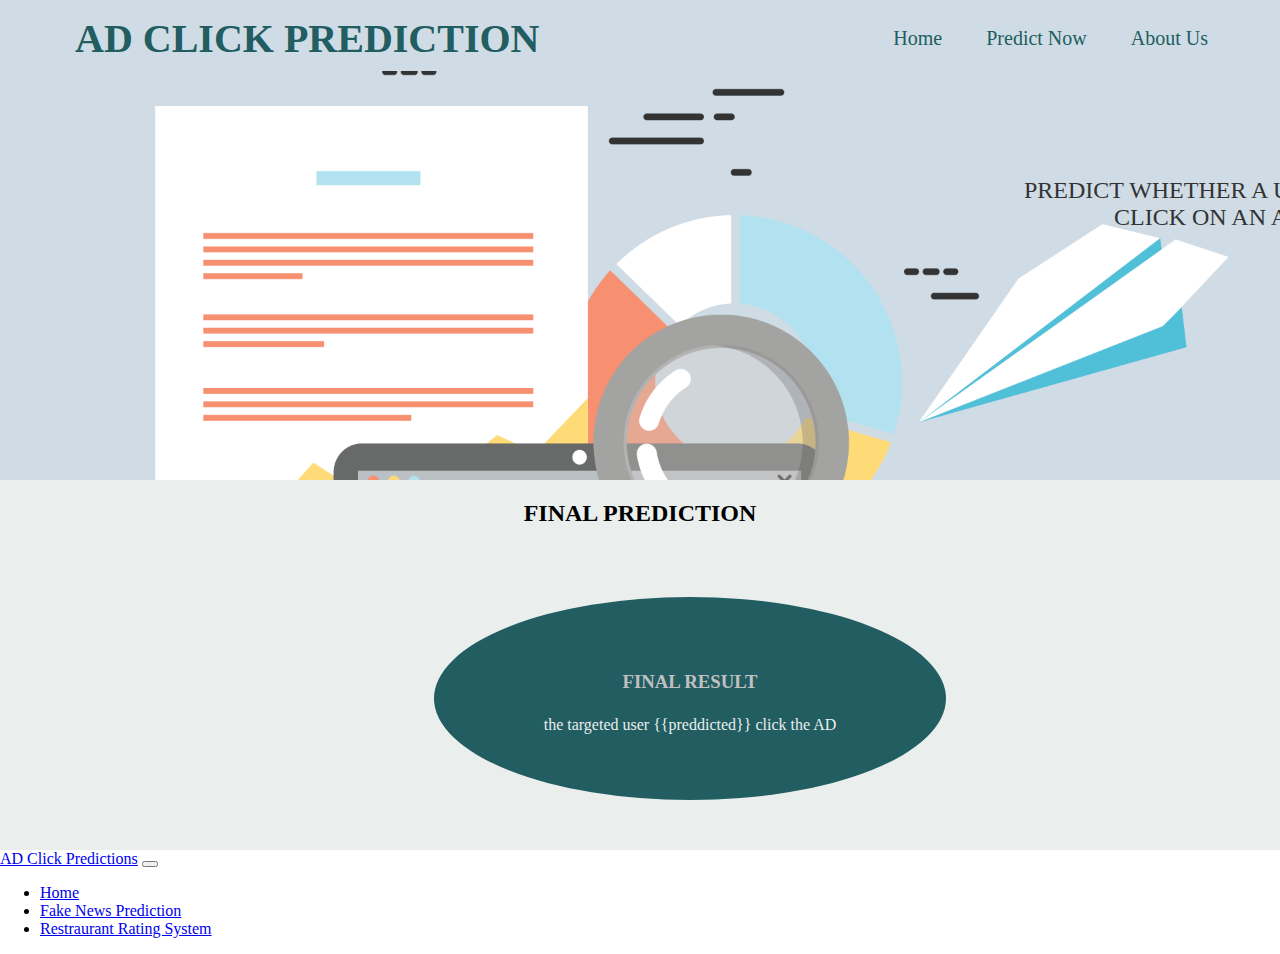
<file: templates/final.html>
<!DOCTYPE html>
<html lang="en">
<head>
    <meta charset="UTF-8">
    <meta http-equiv="X-UA-Compatible" content="IE=edge">
    <meta name="viewport" content="width=device-width, initial-scale=1.0">
    <link rel="shortcut icon" href="/static/images/favicon.ico" type="image/x-icon">
    <link href="https://cdn.jsdelivr.net/npm/bootstrap@5.1.3/dist/css/bootstrap.min.css" rel="stylesheet" integrity="sha384-1BmE4kWBq78iYhFldvKuhfTAU6auU8tT94WrHftjDbrCEXSU1oBoqyl2QvZ6jIW3" crossorigin="anonymous">
    <link rel="stylesheet" href="/static/css/shared.css">
    <link rel="stylesheet" href="/static/css/final.css">
    <title>Result</title>
</head>
<body>
  <header>
    <div id="page-logo">
        <a href="/">AD Click Prediction</a>
    </div>
    <nav>
        <ul>
            <li><a href="/">Home</a></li>
            <li><a href="/predict">Predict Now</a></li>
            <li><a href="/about-us">About Us</a></li>
        </ul>
    </nav>
</header>
    <main>
        <section id="hero">
            <div id="hero-content">
                <h1>.</h1>
                <p>Predict whether a user will click on an AD or not</p>
            </div>
        </section>
        <div id="title">
            <h2>FINAL PREDICTION</h2>
        </div>
        <section id="result">
            <div id="pred">
                <h3>FINAL RESULT</h3>
                <p>the targeted user {{preddicted}} click the AD</p>
            </div>
        </section>
    </main>
    <footer>
      <nav class="navbar navbar-expand-lg navbar-dark bg-dark">
          <div class="container-fluid">
            <a class="navbar-brand" href="/">AD Click Predictions</a>
            <button class="navbar-toggler" type="button" data-bs-toggle="collapse" data-bs-target="#navbarNavDropdown" aria-controls="navbarNavDropdown" aria-expanded="false" aria-label="Toggle navigation">
              <span class="navbar-toggler-icon"></span>
            </button>
            <div class="collapse navbar-collapse" id="navbarNavDropdown">
              <ul class="navbar-nav">
                <li class="nav-item">
                  <a class="nav-link active" aria-current="page" href="/">Home</a>
                </li>
                <li class="nav-item">
                  <a class="nav-link" href="https://fakenewslr.herokuapp.com/" target="_blank">Fake News Prediction</a>
                </li>
                <li class="nav-item">
                  <a class="nav-link" href="https://ratingz.herokuapp.com/" target="_blank">Restraurant Rating System</a>
                </li>
                
              </ul>
            </div>
          </div>
        </nav>
  </footer>
</body>
</html>
</file>
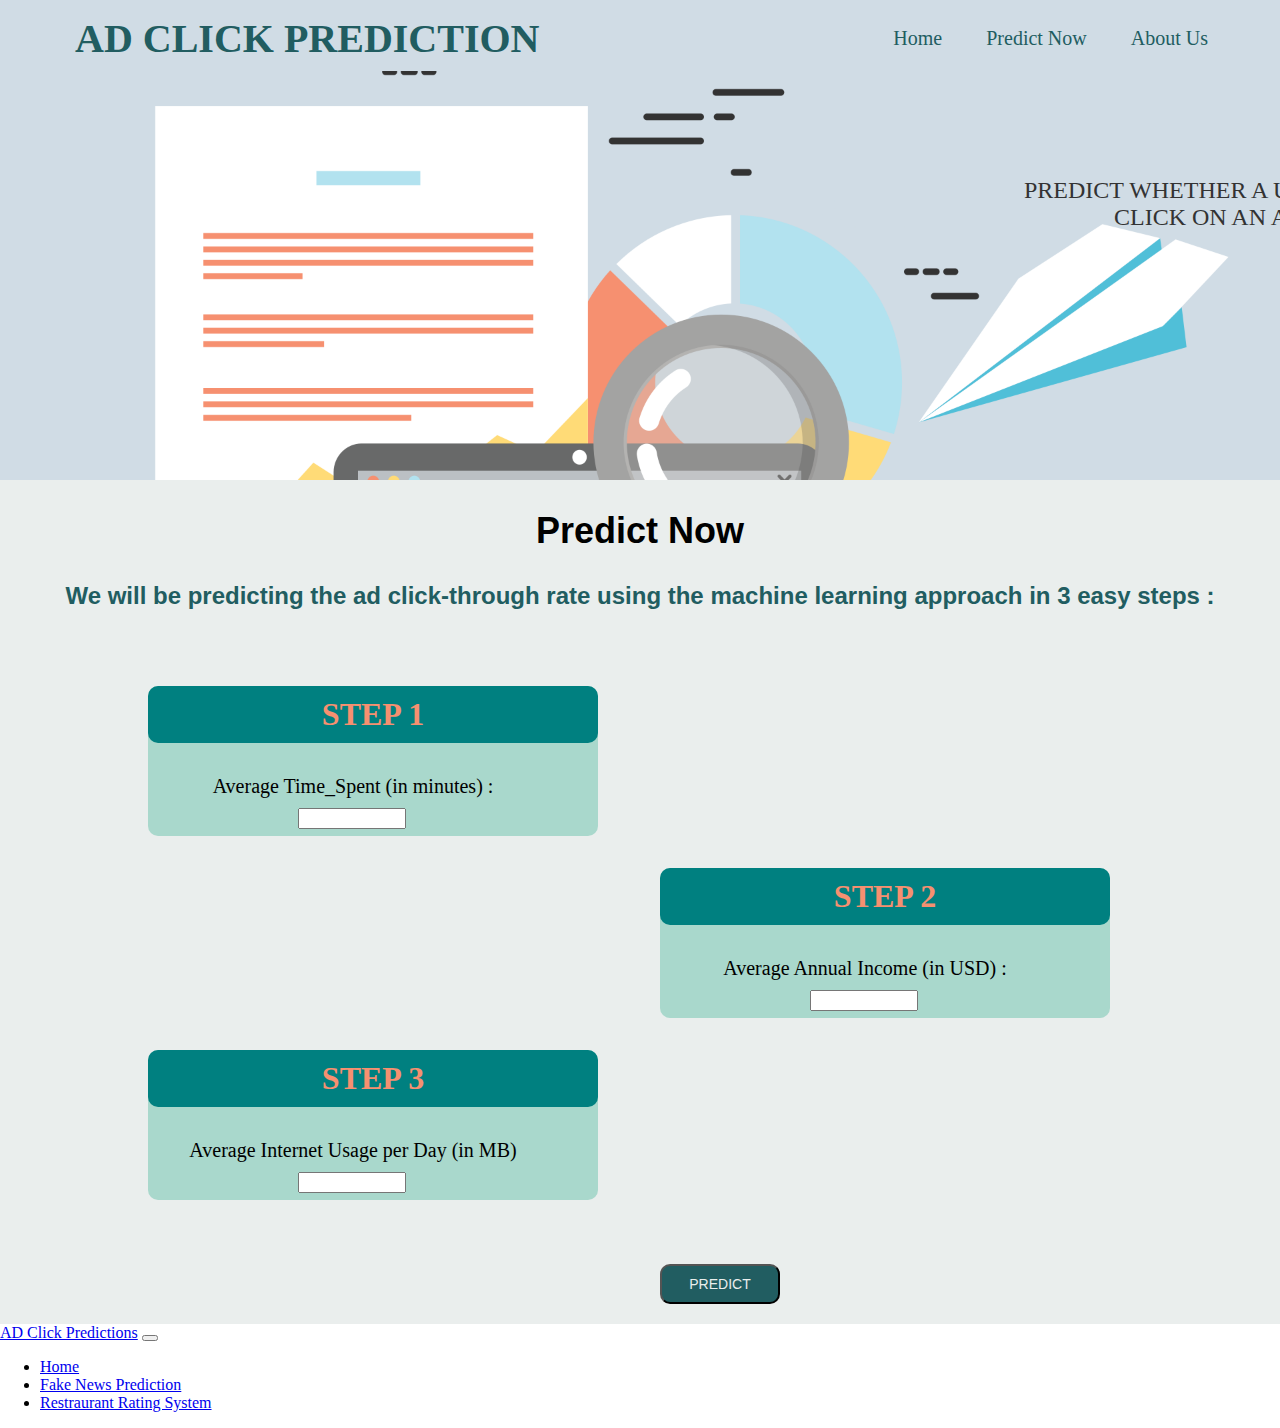
<file: templates/pred.html>
<!DOCTYPE html>
<html lang="en">
<head>
    <meta charset="UTF-8">
    <meta http-equiv="X-UA-Compatible" content="IE=edge">
    <meta name="viewport" content="width=device-width, initial-scale=1.0">
    <link rel="shortcut icon" href="/static/images/favicon.ico" type="image/x-icon">
    <link href="https://cdn.jsdelivr.net/npm/bootstrap@5.1.3/dist/css/bootstrap.min.css" rel="stylesheet" integrity="sha384-1BmE4kWBq78iYhFldvKuhfTAU6auU8tT94WrHftjDbrCEXSU1oBoqyl2QvZ6jIW3" crossorigin="anonymous">
    <link rel="stylesheet" href="/static/css/shared.css">
    <link rel="stylesheet" href="/static/css/pred.css">
    <title>Prediction</title>
</head>
<body>
    <header>
        <div id="page-logo">
            <a href="/">AD Click Prediction</a>
        </div>
        <nav>
            <ul>
                <li><a href="/">Home</a></li>
                <li><a href="/predict">Predict Now</a></li>
                <li><a href="/about-us">About Us</a></li>
            </ul>
        </nav>
    </header>
    <main>
        <section id="hero">
            <div id="hero-content">
                <h1>.</h1>
                <p>Predict whether a user will click on an AD or not</p>
            </div>
        </section>
        <div  id="predict">
            <h2>Predict Now</h2>
            <p>We will be predicting the ad click-through rate using the machine learning approach in 3 easy steps :</p>
        </div>
        <section id="description">
            <form action="/predict" method="POST">
                <div class="steps" id="s1"> 
                    <h3>STEP 1</h3>
                    <div class="content">
                        <Label>Average Time_Spent (in minutes) :</Label>
                        <input type="number" step="0.01" name="time" id="time">
                    </div>
                </div>
                <div class="steps" id="s2"> 
                    <h3>STEP 2</h3>
                    <div class="content">
                        <Label>Average Annual Income (in USD) :</Label>
                        <input type="number" step="0.01" name="income" id="income">
                    </div>
                </div>
                <div class="steps" id="s3"> 
                    <h3>STEP 3</h3>
                    <div class="content">
                        <Label>Average Internet Usage per Day (in MB)</Label>
                        <input type="number" step="0.01" name="internet" id="internet">
                    </div>
                </div>
                <div id="btn">
                    <a href="/result"><button type="submit">PREDICT</button></a>
                </div>
            </form>
        </section>
    </main>
    <footer>
        <nav class="navbar navbar-expand-lg navbar-dark bg-dark">
            <div class="container-fluid">
              <a class="navbar-brand" href="/">AD Click Predictions</a>
              <button class="navbar-toggler" type="button" data-bs-toggle="collapse" data-bs-target="#navbarNavDropdown" aria-controls="navbarNavDropdown" aria-expanded="false" aria-label="Toggle navigation">
                <span class="navbar-toggler-icon"></span>
              </button>
              <div class="collapse navbar-collapse" id="navbarNavDropdown">
                <ul class="navbar-nav">
                  <li class="nav-item">
                    <a class="nav-link active" aria-current="page" href="/">Home</a>
                  </li>
                  <li class="nav-item">
                    <a class="nav-link" href="https://fakenewslr.herokuapp.com/" target="_blank">Fake News Prediction</a>
                  </li>
                  <li class="nav-item">
                    <a class="nav-link" href="https://ratingz.herokuapp.com/" target="_blank">Restraurant Rating System</a>
                  </li>
                  
                </ul>
              </div>
            </div>
          </nav>
    </footer>
</body>
</html>
</file>
<file: static/css/shared.css>
body{
    margin: 0;
}
main{
    margin: 0;
}
header{
    display: flex;
    justify-content: space-between;
    align-items: center;
    padding: 0.93rem 3.75rem;
    position: absolute;
    width: 100%;
    box-sizing: border-box;
}
header ul{
    display: flex;
    list-style: none;
    justify-content: space-between;
    margin: 0;
    padding: 0;
}
header li{
    margin-left: 1.25rem;
}

header a{
    color: rgb(33, 93, 97);
    text-decoration: none;
    font-size: 1.25rem;
    padding: 0.75rem;
}
header a:hover{
    background-color: rgb(123, 200, 206);
    border-radius: 10px;
}
#page-logo a{
    padding: 0.625rem;
    background-color: rgb(208,220,229);
    color: rgb(33, 93, 97);
    font-size: 2.5rem;
    font-weight: bold;
    text-decoration: none;
    text-transform: uppercase;
}
#page-logo{
    margin-left: 5px;
}

#hero{
    height: 30rem;
    background-image: url('/static/images/email-4284157.png');
    background-position: inherit;
    background-size: cover;
}
#hero-content{
    width: 400px;
    border-radius: 8px;
    text-align:right;
    padding: 3.125rem 0;
    margin-left: 1000px;
    position: relative;
    top: 12.5rem;
}

#hero-content h1{
    color:transparent;
    margin: 0;
}
#hero-content p{
    color:rgb(51,51,51);
    text-transform: uppercase;
    font-size: 1.5rem;
    font-weight: 300;
    margin-top: -80px;
}
</file>
<file: static/css/final.css>
main{
    background-color: rgb(234, 238, 237);
}
#hero-content p{
    margin-top: -110px;
}

#title{
    text-align: center;
}

#result{
    padding: 50px;
    width: 50%;
    margin-left: 20%;
}

#pred{
    background-color: rgb(33,93,97);
    padding: 50px;
    margin-left: 20%;
    border-radius: 50%;
}

#pred h3{
    color: silver;
    text-align: center;
    padding: 5px;
}

#pred p{
    text-align: center;
    color: rgb(234, 238, 237);
}
</file>
<file: static/css/pred.css>
main{
    background-color: rgb(234, 238, 237);
}

#hero-content p{
    margin-top: -110px;
}

#predict{
    text-align: center;
    font-family:'Trebuchet MS', 'Lucida Sans Unicode', 'Lucida Grande', 'Lucida Sans', Arial, sans-serif;
    font-weight:bold;
    font-size: 24px;
    margin-top: 15px;
}

#predict p{
    font-family: inherit;
    color: rgb(33,93,97);
}

#description{
   width: 50%;
   margin-left: 10%;
   padding: 20px;
}

.steps{
    background-color: rgb(169, 216, 204);
    width: 450px;
    height: 150px;
    border-radius: 10px;
}

.steps h3{
    text-align: center;
    font-size: 32px;
    color: rgb(246,144,112);
    background-color: teal;
    padding: 10px;
    border-radius: 10px;
}

.steps label{
    font-size: 20px;
    margin-bottom: 10px;
    text-align: center;
    margin-left: -40px;
}

.steps input{
    width: 100px;
    margin-left: 150px;
}

.content{
    display: flex;
    flex-direction: column;
}

#s2{
    margin-left: 80%;
}

#btn{
    margin-left: 80%;
    margin-top: 10%;
}

#btn button{
    padding: 10px;
    background-color: rgb(33,93,97);
    color: rgb(234, 238, 237);
    font-size: 14px;
    border-radius: 10px;
    width: 120px;
}

#btn button:hover{
    background-color: rgb(246,144,112);
    color: rgb(33,93,97);
}
</file>
